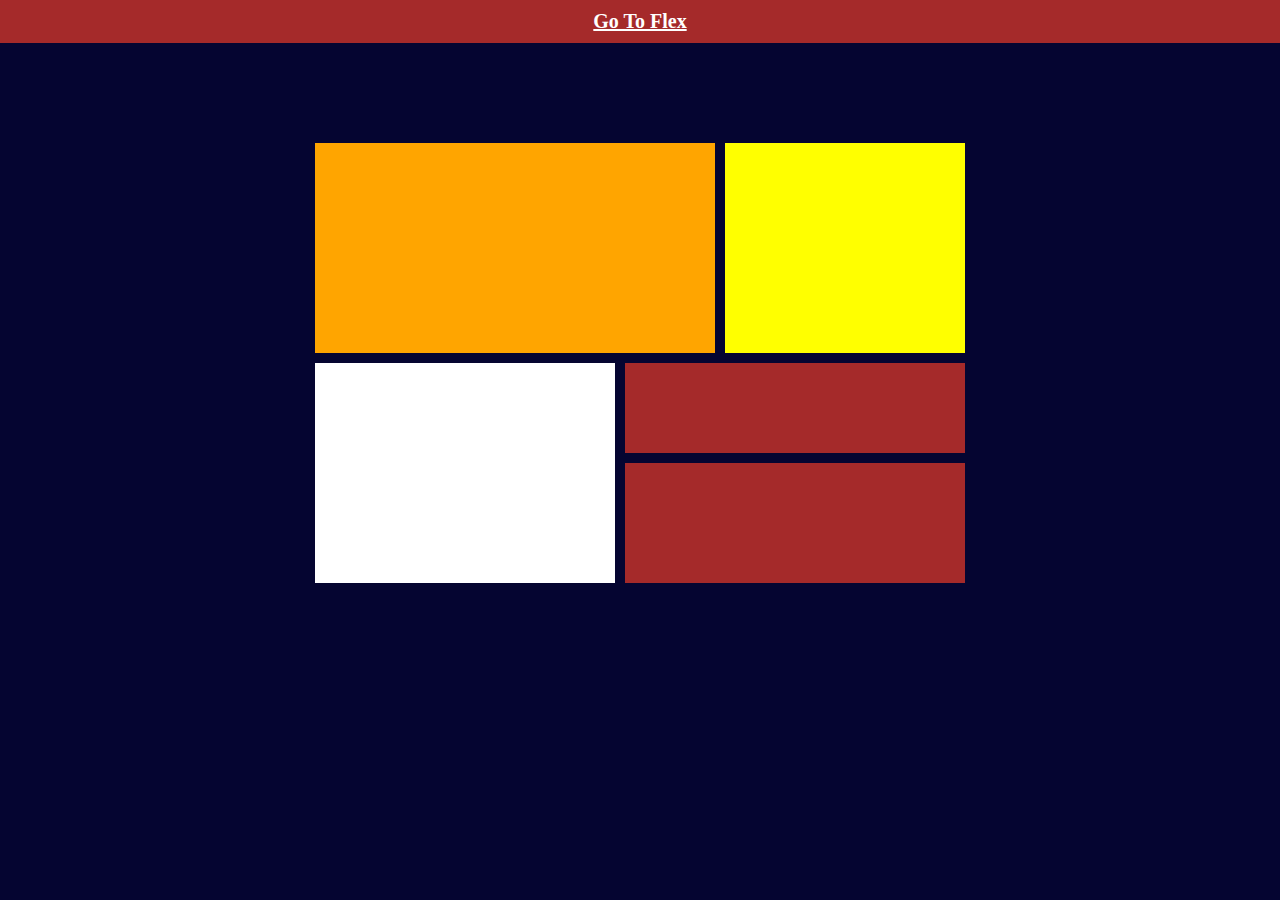
<file: grid.html>
<!DOCTYPE html>
<html>
  <head>
    <meta charset="utf-8" />
    <meta http-equiv="X-UA-Compatible" content="IE=edge,chrome=1" />
    <meta name="viewport" content="width=device-width" initial-scale="1.0" />
    <title>Layout</title>
    <link href="grid.css" rel="stylesheet" type="text/css" />
  </head>

  <body>
    <header>
      <a href="index.html">Go To Flex</a>
    </header>
    <main>
      <div class="one"></div>
      <div class="two"></div>
      <div class="three"></div>
      <div class="four"></div>
      <div class="five"></div>
    </main>
  </body>
</html>
</file>
<file: grid.css>
* {
  margin: 0;
  padding: 0;
  box-sizing: border-box;
}

body {
  background-color: rgb(5, 5, 49);
}

header {
  background-color: brown;
  text-align: center;
  padding: 10px;
}

a {
  font-weight: bold;
  font-size: 20px;
  color: white;
}

main {
  display: grid;
  grid-template-areas:
    "a a b"
    "c d d"
    "c e e";
  margin: 100px;
  grid-template-columns: 300px 90px 240px;
  grid-template-rows: 210px 90px 120px;
  justify-content: center;
  gap: 10px;
}

.one {
  background-color: orange;
  grid-area: a;
}

.two {
  background-color: yellow;
  grid-area: b;
}

.three {
  background-color: white;
  grid-area: c;
}

.four {
  background-color: brown;
  grid-area: d;
}

.five {
  background-color: brown;
  grid-area: e;
}
</file>
